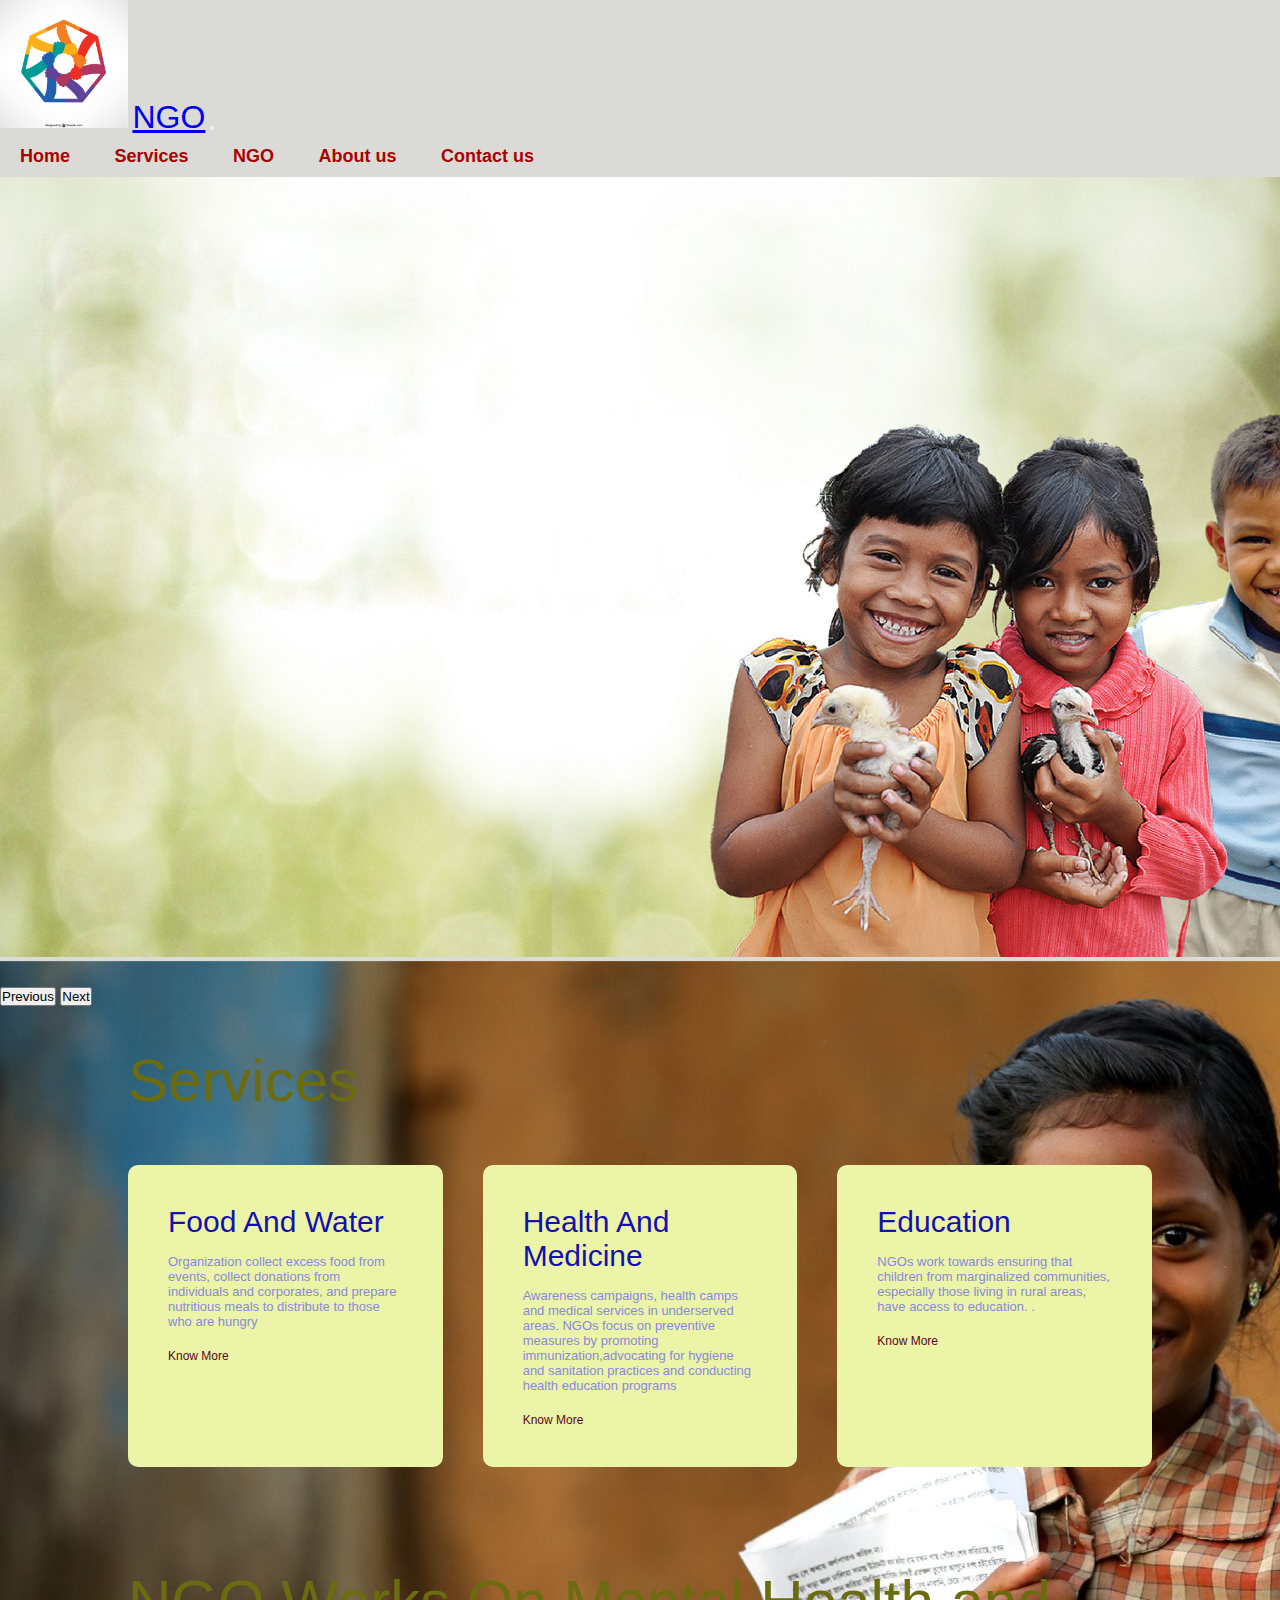
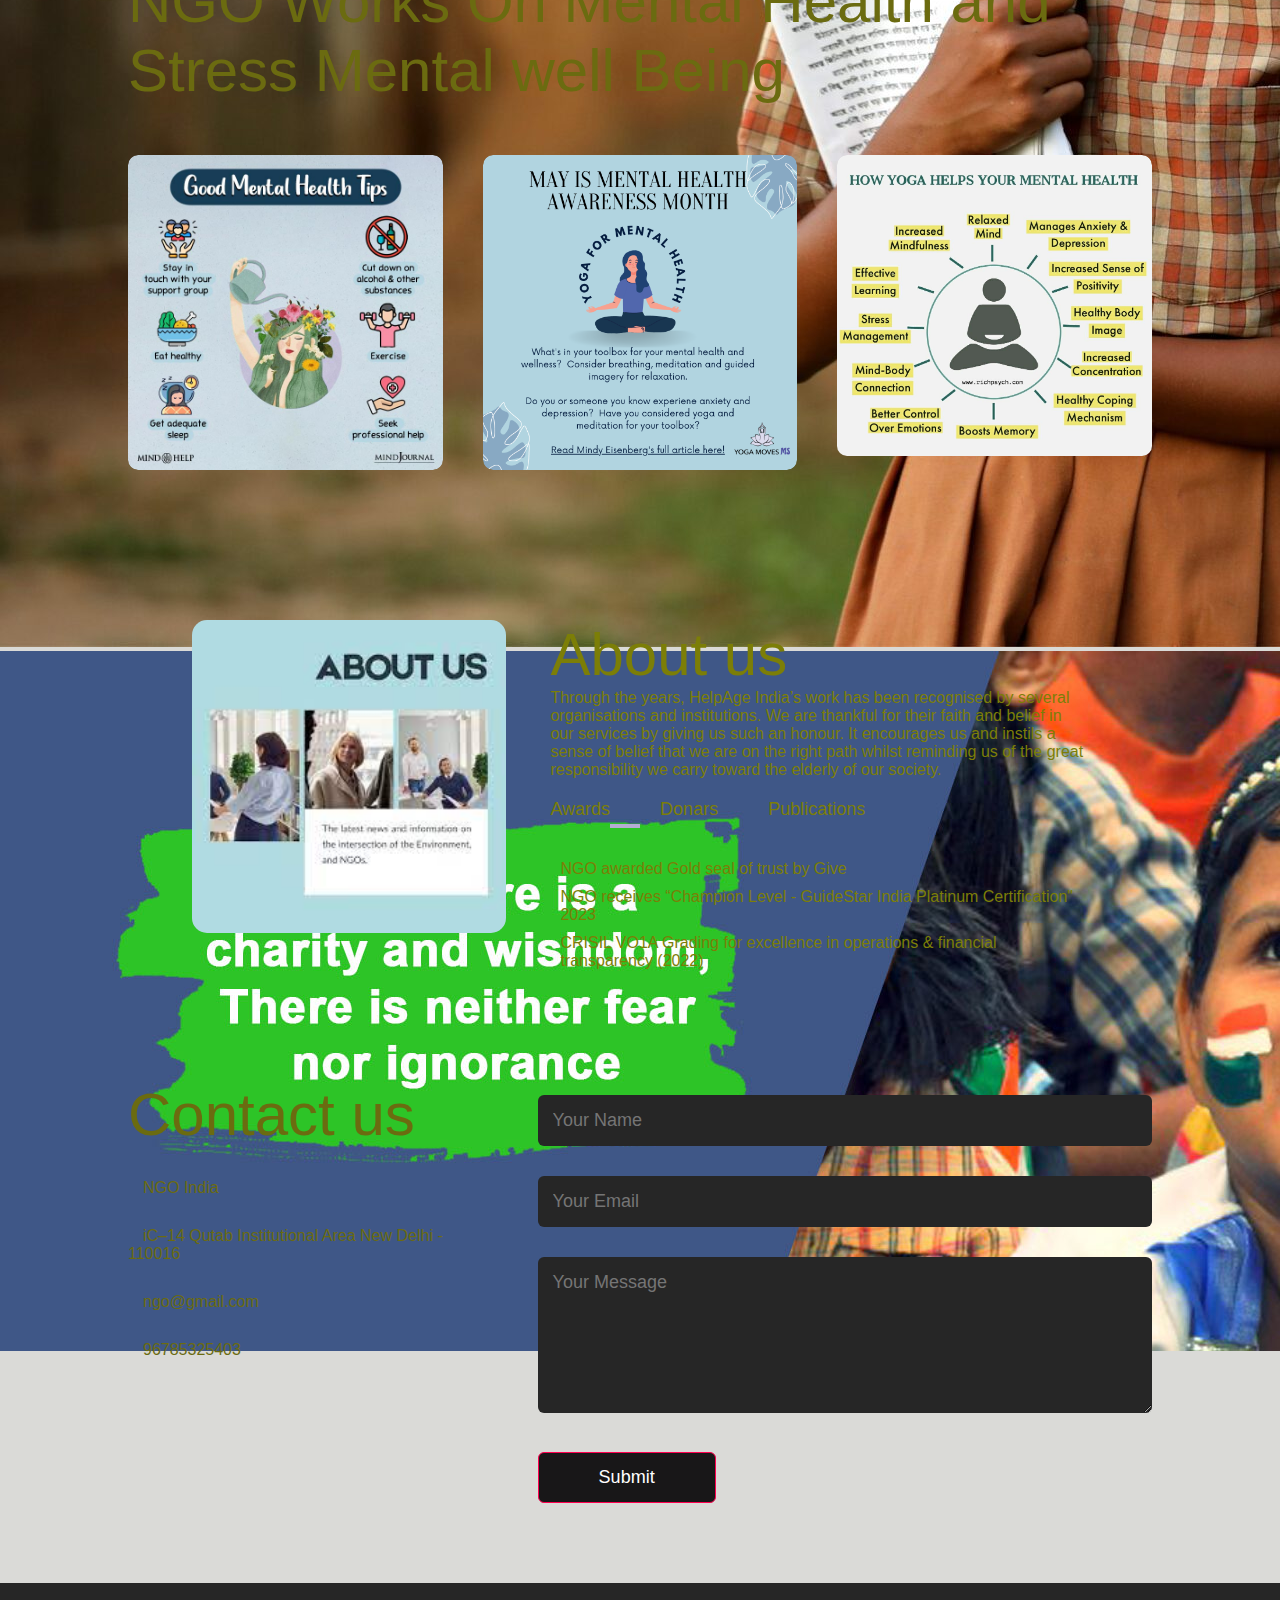
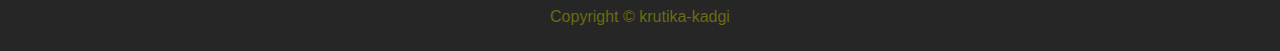
<file: NGO/index1.html>
<!DOCTYPE html>
<html lang="en">
<head>
    <meta charset="UTF-8">
    <meta name="viewport" content="width=device-width, initial-scale=1.0">
    <link href="https://cdn.jsdelivr.net/npm/bootstrap@5.3.2/dist/css/bootstrap.min.css" rel="stylesheet" 
    integrity="sha384-T3c6CoIi6uLrA9TneNEoa7RxnatzjcDSCmG1MXxSR1GAsXEV/Dwwykc2MPK8M2HN" crossorigin="anonymous">
    <link rel="stylesheet" href="style.css">
    <title>NGO</title>
</head>
<body>
    
<header>
    <nav class="navbar navbar-expand-lg fixed-top">
        <div class="container-fluid">
           <img src="images/logo.jpg" class="logo" style="width: 10%;">
          <a class="navbar-brand " href="#">NGO</a>
          <button class="navbar-toggler" type="button" data-bs-toggle="collapse" data-bs-target="#navbarNav" aria-controls="navbarNav" aria-expanded="false" aria-label="Toggle navigation">
            <span class="navbar-toggler-icon"></span>
          </button>
          <div class="collapse navbar-collapse" id="navbarNav">
            <ul class="navbar-nav">
              <li class="nav-item">
                <a class="nav-link "  href="#header">Home</a>
              </li>
              <li class="nav-item">
                <a class="nav-link" href="#services">Services</a>
              </li>
              <li class="nav-item">
                <a class="nav-link " href="#ngo">NGO</a>
              </li>
              <li class="nav-item">
                <a class="nav-link " href="#about">About us </a>
              </li>
              <li class="nav-item">
                <a class="nav-link " href="#contact">Contact us</a>
              </li>
             </ul>
          </div>
          
        </div>
    </nav>
      </nav>
      
  
  <!---Carousel----->
    <div id="carouselExampleIndicators" class="carousel slide">
        
        <div class="carousel-inner carousel-img-size">
          <div class="carousel-item active" data-bs-interval="1000  ">
            <img src="images/n2.jpg" class="d-block w-100" alt="...">
          </div>
          <div class="carousel-item" data-bs-interval="3000">
            <img src="images/bg5.jpg" class="d-block w-100" alt="...">
          </div>
          <div class="carousel-item" data-bs-interval="3000">
            <img src="images/bg4.jpg" class="d-block w-100" alt="...">
          </div>
        </div>
        <button class="carousel-control-prev" type="button" data-bs-target="#carouselExampleIndicators" data-bs-slide="prev">
          <span class="carousel-control-prev-icon" aria-hidden="true"></span>
          <span class="visually-hidden">Previous</span>
        </button>
        <button class="carousel-control-next" type="button" data-bs-target="#carouselExampleIndicators" data-bs-slide="next">
          <span class="carousel-control-next-icon" aria-hidden="true"></span>
          <span class="visually-hidden">Next</span>
        </button>
      </div>
</header>

<!------------Sevices of NGO--------------->
<div id="services">
    <div class="container">
        <h1 class="sub-title">Services</h1> 
        <div class="services-list">
            <div>
                <i class="fa-solid fa-code"></i>
                <h2>Food And Water</h2>
                <p>Organization collect excess food from events, collect donations from individuals and corporates,
                     and prepare nutritious meals to distribute to those who are hungry </p>
                 <a href="#"> Know More</a>
            </div>     
                <div>
                    <i class="fa-brands fa-adn"></i>
                   
                 <h2>Health And Medicine</h2>
                 <p>Awareness campaigns, health camps and medical services in underserved areas. NGOs focus on preventive 
                    measures by promoting immunization,advocating for hygiene and sanitation practices and conducting 
                    health education programs </p>
                  <a href="#">Know More</a>
                </div>
                <div>
                    <i class="fa-brands fa-python"></i>
                  <h2>Education </h2>
                  <p>NGOs work towards ensuring that children from marginalized communities, 
                    especially those living in rural areas, have access to education. . </p>
                   <a href="#">Know More</a>
                </div>
            </div>
        </div>
    </div>
  </div>


  <!----NGO page---->
<div id="ngo">
    <div class="container">
        <h1 class="sub-title">NGO Works On Mental Health and Stress Mental well Being</h1>

        <div class="work-list">
            <div class="work">
                <img src="images/m1.jpg">
                
            </div>
            <div class="work">
                <img src="images/m2.png">
                
            </div>
            <div class="work">
                <img src="images/m3.jpg">
                
            </div>
        </div>
    </div>

</div>

<!---About Us-->
<div id="about">
    <div class="container">
        <div class="row">
            <div class="about-col-1">
                <img src="images/about.jpeg" alt="">
            </div>
            <div class="about-col-2">
                <h1 class="sub-title">About us</h1>
                      <p>Through the years, HelpAge India’s work has been recognised by several organisations and institutions.
                         We are thankful for their faith and belief in our services by giving us such an honour.
                          It encourages us and instils a sense of belief that we are on the right path whilst reminding us
                           of the great responsibility we carry toward the elderly of our society.</p>

                     <div class="tab-titles">
                        <p class="tab-links active-link" onclick="opentab('awards')">Awards</p>
                        <p class="tab-links"onclick="opentab('donars')">Donars</p>
                        <p class="tab-links"onclick="opentab('publication')">Publications</p>
                     </div>
                     <div class="tab-contents active-tab" id="awards">
                        <ul>
                            <li>NGO awarded Gold seal of trust by Give</li>
                            <li>NGO receives “Champion Level - GuideStar India Platinum Certification" 2023</li>
                            <li>CRISIL VO1A Grading for excellence in operations & financial transparency (2022)</li>

                        </ul>
                     </div>

                     <div class="tab-contents" id="donars">
                        <ul>
                            <li>NGO is able to carry out its work on ground due to the generosity of its donors. 
                                Its largest supports are individuals who donate to the elder cause from their hard-earned money.
                                 Among them are also school children who want to make a difference and are motivated by teachers 
                                 and parents, to do their bit for the elderly. </li>
                            
                        </ul>
                     </div>

                     <div class="tab-contents" id="publication">
                        <ul>
                            <li>NGO is recognised as a one-stop destination for information on the Ageing-scenario in India.</li> 
                          <li> It earns this reputation by releasing a number of publications and reports pertaining to this area, every year.</li>
                            <li>HelpAge India has a full-fledged Policy Research and Development department which studies and collates information on this subject.
                                This section gives access to various articles, reports, policy documents, and recently enacted laws.</li>
                        </ul>
                     </div>


            </div>
        </div>
    </div>
   </div>
    <!----------------------Contact--------------------->
<div id="contact">
    <div class="container">
        <div class="row">
            <div class="contact-left">
                <h1 class="sub-title"> Contact us</h1>
                <p><i class="fa-solid fa-envelope"></i>NGO India</p>
                 <p><i class="fa-solid fa-envelope"></i>iC–14 Qutab Institutional Area New Delhi - 110016</p>
                <p><i class="fa-solid fa-envelope"></i>ngo@gmail.com</p>
                <p><i class="fa-solid fa-phone"></i>96785325403</p>

                
                    
                </div>
                <div class="contact-right">
                  <form>
                   <input type="text" name="Name" placeholder="Your Name" required>
                   <input type="email" name="email" placeholder="Your Email" required>
                   <textarea name="Message" rows="6" placeholder="Your Message"></textarea>
                   <button type="submit" class="btn btn2">Submit</button>
                   </form>
               </div>
            </div>

            
        </div>
    </div>
    <div class="copyright">
        <p>Copyright © krutika-kadgi<i class="fa-regular fa-heart"></i></p>
    </div>
</div>
   
   <script>
    var tablinks=document.getElementsByClassName("tab-links")
    var tabcontents=document.getElementsByClassName("tab-contents")

    function opentab(tabname){
        for(tablink of tablinks){
            tablink.classList.remove("active-link");
        }
        for(tabcontent of tabcontents){
            tabcontent.classList.remove("active-tab");
        }

        event.currentTarget.classList.add("active-link")
        document.getElementById(tabname).classList.add("active-tab")
    }

   </script>
  



    <script src="https://cdn.jsdelivr.net/npm/bootstrap@5.3.2/dist/js/bootstrap.bundle.min.js"
     integrity="sha384-C6RzsynM9kWDrMNeT87bh95OGNyZPhcTNXj1NW7RuBCsyN/o0jlpcV8Qyq46cDfL" 
    crossorigin="anonymous"></script>
</body>
</html>
</file>
<file: NGO/style.css>
*{
    margin:0;
    padding: 0;
    font-family:'Poppins',sans-serif;
    box-sizing: border-box;  
  }
 .carousel-img-size{
    height: 90vh;

 }
 .navbar-brand{
    font-size: 2rem;
 }




 html{
      scroll-behavior: smooth;
  }
  body{
      background: #dadad7;
      color: rgb(107, 107, 16);
  }
  #header{
      width: 100%;
      height: 100vh;
     
      background-size:cover;
      background-position: center;
  }
  .container{
  padding: 10px 10%;
  
  }
  

  nav{
      display: flex;
      align-items: center;
      justify-content: space-between;
      flex-wrap: wrap;
      justify-content:end;
  }
  
  .logo{
      width:40px;
  
  }
  .nav-link{
    color:rgb(169, 2, 2);
    font-weight: 900;
}
  nav ul li{
      display:inline-block;
      list-style: none;
      margin: 10px 20px;
      
  }
  nav ul li a{
    color:rgb(210, 13, 108);
    text-decoration: none;
    font-size: 18px;
    position: relative;}
      

  nav ul li a::after{
      content: '';
      width: 0%;
      height: 3px;
      background:rgb(184, 10, 114);
      position: absolute;
      left:0%;
      bottom: -6px;
     transition: 0.5s; 
  }
  nav ul li a:hover::after{
      width: 100%;
  }
  .header-text{
      margin-top: 20%;
      font-size: 30px;
  }
  .header-text h1{
      font-size: 60px;
      margin-top: 20px;
      font-weight: 500px;
  }
  .header-text h1 span{
      color:#eab60e;
  }
  
  /*---about----*/
  #about{
      padding: 80px;
      color: #7c7e07;
  }
  .row{
      display: flex;
      justify-content: space-between;
      flex-wrap: wrap;
  }
  .about-col-1{
      flex-basis:35%;
  }
  .about-col-1 img{
      width: 100%;
      border-radius:15px;
  }
  .about-col-2 {
      flex-basis: 60%;
      
  }
  .sub-title{
      font-size: 60px;
      font-weight: 100;
  }
  .tab-titles{
      display: flex;
      margin: 20px 0 40px;
  }
  .tab-links{
      margin-right: 50px;
      font-size: 18px;
      font-weight: 200;
      cursor: pointer;
      position: relative;
  }
  .tab-links::after{
      content: '';
      width: 0;
      height: 4px;
      background:rgb(181, 173, 211);
      position:absolute;
      bottom: -8px;
      transition: 0.5s;
  }
  .tab-links.active-link::after{
      width: 50%;
  }
  .tab-contents ul li{
      list-style: none;
      margin: 10px;
  }
  .tab-contents ul li span{
      color: rgb(246, 248, 250);
      font-size: 18px;
  }
  .tab-contents{
      display: none;
  }
  .tab-contents.active-tab{
      display: block;
  }
  
  /*------service--------*/
  
  #services{
      padding:30px 0;
  }
  .services-list{
      display:grid;
      grid-template-columns: repeat(auto-fit,minmax(250px,1fr));
      grid-gap:40px;
      margin-top: 50px;
  }
  .services-list div{
      background: #ebf4a7;
      padding: 40px;
      font-size: 13px;
      font-weight: 300;
      border-radius: 10px;
  }
  .services-list div i{
      font-size: 50px;
      margin-bottom: 30px;
  }
  .services-list div h2{
      font-size: 30px;
      font-weight: 500;
      margin-bottom:15px ;
      color: rgb(21, 15, 175);
  
  }
  .services-list div p{
   color:rgb(137, 137, 220)
  }
  .services-list div a{
      text-decoration: none;
      color:#5b0621;
      font-size:12px;
      margin-top: 20px;
      display: inline-block;
  }
  .services-list div:hover{
      background: #232121a9;
      }
  
      /*-----ngo----*/
  
      #ngo{
          padding: 50px 0;
      }
      .work-list{
      display:grid;
      grid-template-columns: repeat(auto-fit,minmax(250px,1fr));
      grid-gap:40px;
      margin-top: 50px;
      }
      .work{
          border-radius: 10px;
          position: relative;
          overflow:hidden;
      }
      .work img{
          width:100%;
          border-radius: 10px;
          display: block;
      }
   
  
   /*--------Contact--------*/
   .contact-left{
      flex-basis: 35%;
      
   }
   .contact-right{
      flex-basis: 60%;
   }
   .contact-left p{
      margin-top: 30px ;
   }
   .contact-left p i{
      margin-right: 15px ;
      color:#dbf983;
      font: size 20px;
   }
   .s-media{
      margin-top:"30px";
  
   }
   
   .btn{
    
      margin: 50px auto;
      width: fit-content;
      border:1px solid #ff004f;
      padding: 14px 50px;
      border-radius: 6px;
      display: inline-block;
      text-decoration: none;
      color:white;
      transition: 0.5s;
   }
   .btn:hover{
      background: #ff004f
  
   }
   .contact-right form{
      width:100%;
  
   }
   .btn.btn2{
      background: #181718;
   }
   .btn2:hover{
      background: #ff004f
  
   }
   form input, form textarea{
      width:100%;
      border: 0;
      outline:none;
      background: #262626;
      padding: 15px ;
      margin: 15px 0;
      color: #fff;
      font-size:18px;
      border-radius: 6px;
   }
   form .btn{
      padding:14px 60px;
      font-size: 18px;
      margin-top: 20px;
      cursor: pointer;
   }
   .copyright{
      text-align: center;
      width: 100%;
      padding: 25px 0;
      background: #262626;
      font-weight: 300;
      margin-top: 20px;
   }
</file>
